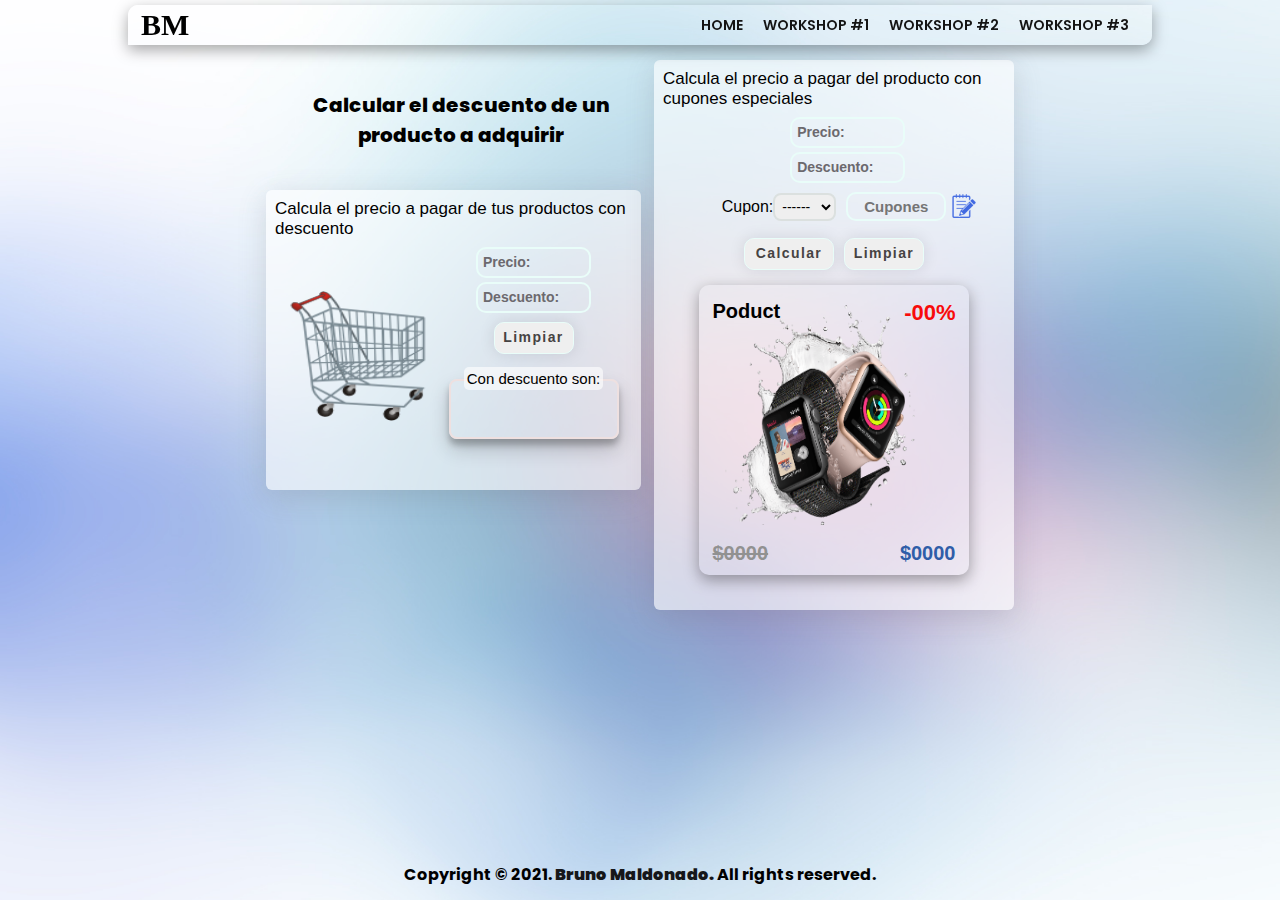
<file: discount/index.html>
<!DOCTYPE html>
<html lang="en">

<head>
  <meta charset="UTF-8">
  <link rel="icon" href="./assets/icons8-etiqueta-de-precio-usd-48.png">
  <meta http-equiv="X-UA-Compatible" content="IE=edge">
  <meta name="viewport" content="width=device-width, initial-scale=1.0">
  <link rel="preconnect" href="https://fonts.googleapis.com">
  <link rel="preconnect" href="https://fonts.gstatic.com" crossorigin>
  <link href="https://fonts.googleapis.com/css2?family=Poppins:wght@300&display=swap" rel="stylesheet">
  <title>Discounted Products</title>
  <link rel="stylesheet" href="./css/style.css">
  <link rel="stylesheet" href="./css/tablet.css" media="(min-width: 768px)">
  <link rel="stylesheet" href="./css/desktop.css" media="(min-width: 1024px)">
</head>

<body>


  <header>
    <div class="content">
      <a class="logo" href="#">BM</a>
      <nav>
        <ul class="nav-menu">
          <li><a class="acrive" href="../index.html">Home</a></li>
          <li><a href="../geometric/index.html">Workshop #1</a></li>
          <li><a href="#">Workshop #2</a></li>
          <li><a href="../promedio-media-mediana/index.html">Workshop #3</a></li>
        </ul>
        <div class="navbar-toggle">
          <div class="menu-btn__burger"></div>
        </div>
      </nav>
    </div>
  </header>

  <main>
    <div class="main-container">
      <h1 class="header--title-container">Calcular el descuento de un producto a adquirir</h1>
      <div id="product-content" class="main-products">
        <h2>Calcula el precio a pagar de tus productos con descuento</h2>
        <div class="main-products__container">
          <img src="./assets/shoppingcart.png" alt="shoppingcart">
          <form onsubmit="return false" action="#" id="form-container" class="form-container">
            <div class="inputBox">
              <input id="inputPrice" type="number" required="required">
              <span>Precio:</span>
            </div>
            <div class="inputBox">
              <input id="inputDiscount" type="number" required="required">
              <span>Descuento:</span>
            </div>
            <div class="form-container--couponsButton">
              <!-- <input class="form-container--button" type="submit" value="Calcular" onclick="buttonCalculateDiscountPrice()"></input> -->
              <button class="form-container--button_clear" id="cleanBox" type="button">Limpiar</button>
            </div>
            <div id="totalPrice" class="totalPrice">
              <span>Con descuento son:</span>
              <p id="totalToPay"></p>
            </div>
            <button class="form-container--buttonCoupons" type="button" onclick="btnCouponsProducts()">Cupones especiales</button>
          </form>
        </div>
      </div>

      <div class="pro_content"></div>

      <div id="product-content1" class="main-products">
        <h2>Calcula el precio a pagar del producto con cupones especiales</h2>
        <div class="product-card">
          <div class="main-products__container">
            <form onsubmit="return false" action="#" id="form-container" class="form-container">
              <div class="inputBox">
                <input id="couponsInputPrice" type="number" required="required">
                <span>Precio:</span>
              </div>
              <div class="inputBox">
                <input id="couponsInputDiscount" type="number" required="required">
                <span>Descuento:</span>
              </div>
              <div class="form-container__coupons">
                <label for="selectCoupons">Cupon:</label>
                <select name="selectCoupons" name="selectCoupons" id="selectCoupons">
                  <option value="0">------</option>
                  <option value="10">-10%</option>
                  <option value="25">-25%</option>
                  <option value="50">-50%</option>
                </select>
                <div id="input" class="form-container__coupons--input">
                  <input id="inputCoupons" onkeyup="mayus(this)" type="text" placeholder="Cupones" required="required" disabled>
                  <button class="form-container--btnShowCoupons" id="showCoupons"></button>
                </div>
              </div>
              <div class="form-container--couponsButton">
                <!-- <input class="form-container--button" type="submit" value="Calculate" id="buttonCalculateDiscountCoupons"></input> -->
                <button class="form-container--button" id="buttonCalculateDiscountCoupons" type="Calculate">Calcular</button>
                <button class="form-container--button_clear" id="cleanContent" type="button">Limpiar</button>
              </div>
              <div id="myModal" class="modal">
                <div class="modal-content">
                  <span id="closeBanner" class="closeBanner" onclick="closeBanner()">x</span>
                  <h1 class="modal-content--title">Cupones disponibles</h1>
                  <!-- <div class="modal-content--coupon"> -->
                    <p class="modal-content--coupons">BUXl0110</p>
                    <p class="modal-content--coupons">XEZV1100</p>
                  <p class="modal-content--coupons">BMJS0101</p>
                  <!-- </div> -->
                </div>
              </div>
            </form>
          </div>
          <div id="form-container" class="card-container-product">
            <article class="card-container-product__item">
              <div class="card-container-product__item--p1">
                <h4 class="card-container-product__item--title">Poduct</h4>
                <h4 id="percentDiscount">-00%</h4>
              </div>
              <div class="card-container-product__item--container-image">
                <figure><img src="./assets/smartwacth.png" alt=""></figure>
              </div>
              <div class="card-container-product__item--p2">
                <h4 id="originalPrice" style="text-decoration:line-through">$0000</h4>
                <h4 id="priceDiscount">$0000</h4>
              </div>
            </article>
            <p id="youSaveTheAmountOf" class="saving_amount"></p>
        </div>
        <span id="close" class="close" onclick="close()">x</span>
      </div>
    </div>
  </main>

  <footer>
    <p class="copyright">Copyright © 2021. <strong style="color:rgb(22, 23, 26)">Bruno Maldonado. </strong>All rights reserved.</p>
  </footer>

  <script src="./js/main.js"></script>
</body>

</html>
</file>
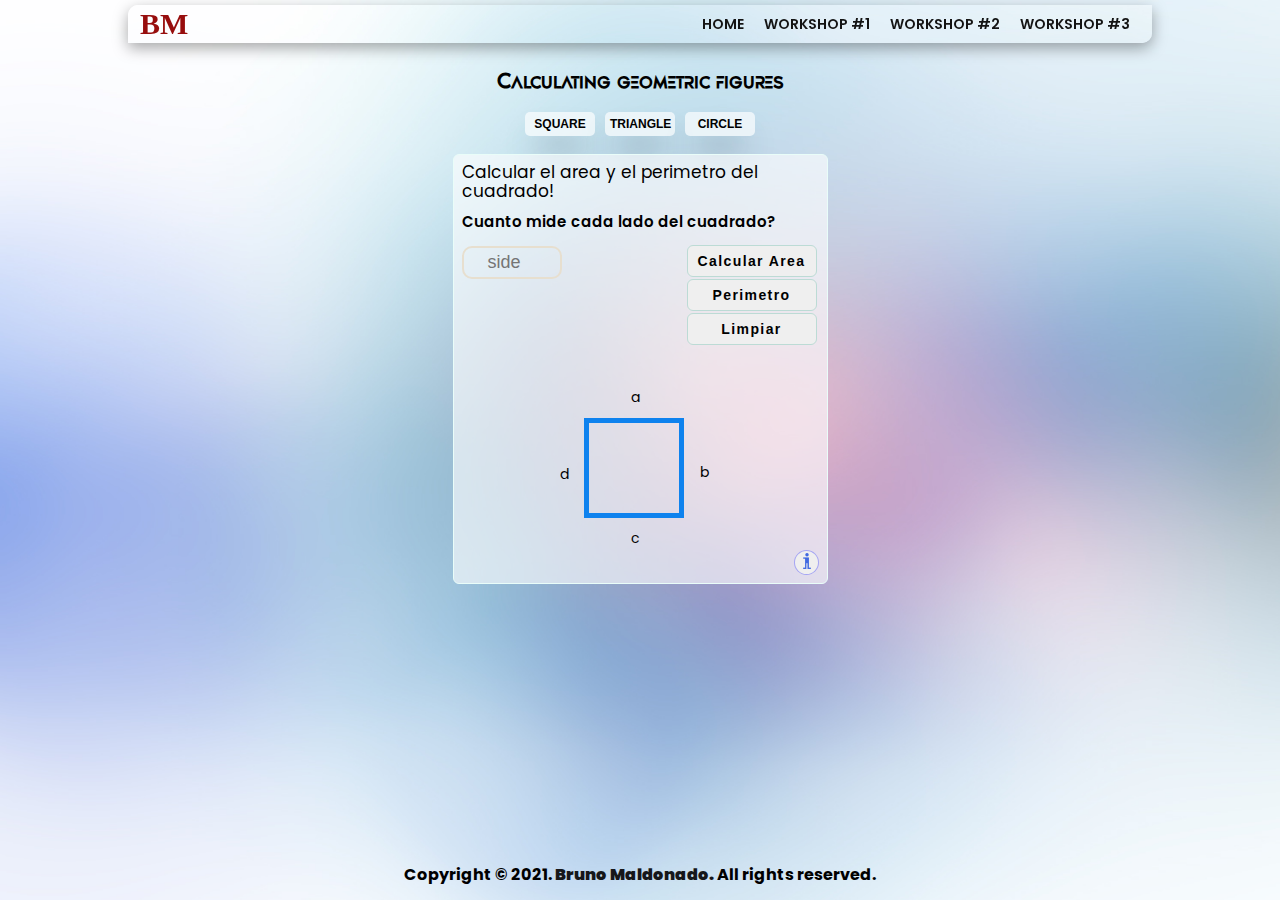
<file: geometric/index.html>
<!DOCTYPE html>
<html lang="en">

<head>
  <meta charset="UTF-8">
  <link rel="icon" href="./assets/icons8-infinito-48.png">
  <meta http-equiv="X-UA-Compatible" content="IE=edge">
  <meta name="viewport" content="width=device-width, initial-scale=1.0">
  <link rel="preconnect" href="https://fonts.googleapis.com">
  <link rel="preconnect" href="https://fonts.gstatic.com" crossorigin>
  <link href="https://fonts.googleapis.com/css2?family=IBM+Plex+Sans&display=swap" rel="stylesheet">
  <link rel="preconnect" href="https://fonts.googleapis.com">
  <link rel="preconnect" href="https://fonts.gstatic.com" crossorigin>
  <link href="https://fonts.googleapis.com/css2?family=Poppins:wght@200&display=swap" rel="stylesheet">
  <title>Geometric figures</title>
  <link rel="stylesheet" href="./css/style.css">
  <link rel="stylesheet" href="./css/tablet.css" media="(min-width: 768px)">
  <link rel="stylesheet" href="./css/desktop.css" media="(min-width: 1024px)">
</head>

<body>
  <header>
    <div class="content">
      <a class="logo" href="../index.html">BM</a>
      <nav>
        <ul class="nav-menu">
          <li><a class="active" href="../index.html">Home</a></li>
          <li><a href="#">Workshop #1</a></li>
          <li><a href="../discount/index.html">Workshop #2</a></li>
          <li><a href="../promedio-media-mediana/index.html">Workshop #3</a></li>
        </ul>
        <div class="navbar-toggle">
          <div class="menu-btn__burger"></div>
        </div>
      </nav>
    </div>
  </header>

  <main>
    <h1 class="main--title-container">Calculating geometric figures</h1>
    <div class="menu-options">
      <button id="btnMenuSquare" class="selection_buttons" onclick="squareButton('square-content')">SQUARE</button>
      <button id="btnMenuTriangle" class="selection_buttons"
        onclick="triangleButton('triangle-content')">TRIANGLE</button>
      <button id="btnMenuCircle" class="selection_buttons" onclick="cricleButton('circle-content')">CIRCLE</button>
    </div>

    <div class="main_container">
      <div id="square-content" class="main-container--card">
        <p class="main-container--title">Calcular el area y el perimetro del cuadrado!</p>
        <form onsubmit="return false" action="#" id="form-container" class="form-container">
          <p class="form-container--title" id="question">Cuanto mide cada lado del cuadrado?</p>
          <div class="form-container--card">
            <div class="form-container--left">
              <input type="number" class="sides" id="side" placeholder="side" required="required">
              <p class="form-container--result" id="squareArea"></p>
              <p class="form-container--result" id="squarePerimeter"></p>
            </div>
            <div class="form-container--right">
              <button class="form-container--button" id="area" type="button" onclick="calculateAreaSquare()">Calcular Area</button>
              <button class="form-container--button" id="perimeter" type="button" onclick="calculatePerimeterSquare()">Perimetro</button>
              <button class="form-container--button" id="reset" type="button" onclick="resetAll()">Limpiar</button>
            </div>
          </div>
        </form>
        <div id="square" class="form_container">
          <div class="form-container--square">
            <div id="SqSide1" class="a">a</div>
            <div id="SqSide2" class="b">b</div>
            <div id="SqSide3" class="c">c</div>
            <div id="SqSide4" class="d">d</div>
          </div>
        </div>
        <button class="banner" onclick="SquareInfo()"><img src="./assets/info-4-16.png" alt=""></button>
        <div id="myModal" class="modal">
          <div class="modal-content">
            <span id="close" class="close" onclick="close()">X</span>
            <p>Some text in the modal</p>
          </div>
        </div>
      </div>

      <div id="triangle-content" class="main-container--card">
        <p class="main-container--title">Calcular el area, el perimetro y la altura del triangulo!</p>
        <form onsubmit="return false" action="#" id="form-container" class="form-container">
          <div class="triangle-box">
            <div id="triangleCard" class="form-container--card">
              <p class="form-container--title" id="questionH">Cuanto mide la altura del triangulo?</p>
              <div id="inputTriangle" class="form-container--top">
                <input type="number" class="sides" id="side1" placeholder="side a" required>
                <input type="number" class="sides" id="side2" placeholder="side b" required>
                <input type="number" class="sides" id="side3" placeholder="side c" required>
              </div>
              <div class="form-container--sideRight">
                <p class="form-container--result" id="trianglePerimeter"></p>
                <p class="form-container--result" id="triangleHeight"></p>
              </div>
              <div id="triangleButtons" class="form-container--right">
                <button class="form-container--button" id="perimeter" type="button" onclick="calculatePerimeterTriangle()">Perimeter</button>
                <button class="form-container--button" id="height" type="button" onclick="calculateHeightTriangle()">Height</button>
                <button class="form-container--button" id="area" type="button"
                  onclick="buttonTriangleArea('box-triangleArea')"><img class="button_letter"
                    src="./assets/amazon-16.png" alt=""><span>rea</span></button>
                <button class="form-container--button" type="button" onclick="resetAll()">Reset</button>
              </div>
            </div>
          </div>
          <div id="box-triangleArea" class="triangle-boxTwo">
            <p class="form-container--title" id="questionA">Cuanto mide el area del triangulo?</p>
            <div class="form-container--card">
              <div class="form-container--top">
                <input type="number" class="sides" id="base" placeholder="base" required>
                <input type="number" class="sides" id="height2" placeholder="height" required>
              </div>
              <div class="form-container--sideLeftA">
                <p class="form-container--result" id="triangleArea"></p>
              </div>
              <div class="form-container--right">
                <button class="form-container--button" id="area" type="submit" value="Area"
                  onclick="calculateAreaTriangle()">Area</button>
                <button class="form-container--button" type="submit" onclick="resetAll()">Reset</button>
                <button class="form-container--button__return" type="button" onclick="toReturn('triangleCard')">
                  <div class="arrow">
                    <span></span>
                    <span></span>
                    <span></span>
                  </div>
                </button>
                <!-- <button class="form-container--button__return" type="button"
                  onclick="toReturn('triangleCard')"><img class="undo move-left" src="./assets/arrow-left-6-32.png" alt=""></button> -->
              </div>
            </div>
          </div>
          <div id="triangle" class="form-container--triangle">
            <div id="TrSide1" class="a">a</div>
            <div id="TrSide2" class="b">b</div>
            <div id="TrSide3" class="c">c</div>
          </div>
          <div id="triangleone" class="form-container--triangleArea">
            <div id="TrHeight" class="a">height</div>
            <div id="TrHip" class="b">hip</div>
            <div id="TrBase" class="c">base</div>
          </div>
        </form>
        <button class="banner" onclick="TriangleInfo()"><img src="./assets/info-4-16.png" alt="">
        </button>
        <div id="myModal2" class="modal">
          <div class="modal-content">
            <span id="close" class="close" onclick="close1()">X</span>
            <p>Some text in the modal</p>
          </div>
        </div>
      </div>

      <div id="circle-content" class="main-container--card">
        <p class=" main-container--title">Calcular el area, el perimetro y el <strong><i>r</i></strong> del circulo!
        </p>
        <form onsubmit="return false" id="form-container" class="form-container">
          <div id="box-Circle" class="circle-boxCircumferenceOne">
            <p class="form-container--title" id="questionR">Cuanto mide el radio del circulo?</p>
            <div class="form-container--card">
              <div class="form-container--left">
                <div id="inputRadio">
                  <input type="number" class="radio" id="radio" placeholder="radius" required>
                </div>
                <div class="form-container--sideLeft">
                  <p class="form-container--result" id="circleArea"></p>
                  <p class="form-container--result" id="circlePerimeter"></p>
                  <p class="form-container--result" id="circleDiameter"></p>
                </div>
              </div>
              <div class="form-container--right">
                <button class="form-container--button" id="area" type="button" onclick="calculateAreaCircle()">Area</button>
                <button class="form-container--button" id="perimeter" type="button" onclick="calculatePerimeterCircle()">Perimeter</button>
                <button class="form-container--button" id="diameter" type="button" onclick="calculateDiameterCircle()">Diameter</button>
                <button class="form-container--button" id="circumference" type="button" onclick="buttonCircumference('box-Circumference')">Circumference</button>
                <button class="form-container--button" id="reset" type="button" onclick="resetAll()">Reset</button>
              </div>
            </div>
          </div>
          <div id="box-Circumference" class="circle-boxCircumferenceTwo">
            <p class="form-container--title" id="questionC">Cuanto mide el área, el perimetro y el radio?
            </p>
            <div class="form-container--card">
              <div class="form-container--left">
                <input type="number" class="radio" id="totalDiameter" placeholder="diameter" required>
                <p class="form-container--result" id="SecondCircleArea"></p>
                <p class="form-container--result" id="SecondCirclePerimeter"></p>
                <p class="form-container--result" id="circleRadio"></p>
              </div>
              <div class="form-container--right">
                <button class="form-container--button" id="SecondArea" type="button" onclick="calculateSecondAreaCircle()">Calculate Area</button>
                <button class="form-container--button" id="SecondPerimeter" type="button" onclick="calculateSecondPerimeterCircle()">Perimeter</button>
                <button class="form-container--button" id="circleRadio" type="button" onclick="calculateRadioCircle()">Radio</button>
                <button class="form-container--button" type="button" onclick="resetAll()">Reset</button>
                <button class="form-container--button__return" type="button" onclick="toReturn('triangleCard')">
                  <div class="arrow">
                    <span></span>
                    <span></span>
                    <span></span>
                  </div>  
                </button>
              </div>
            </div>
          </div>
          <div id="circle" class="circle">
            <div id="circleP" class="P">P</div>
            <div id="circleR" class="r"><strong><i>r</i></strong></div>
            <div id="circleA" class="A">A</div>
          </div>
        </form>
        <button class="banner" onclick="CircleInfo()"><img src="./assets/info-4-16.png" alt="">
        </button>
        <div id="myModal3" class="modal">
          <div class="modal-content">
            <span id="close" class="close" onclick="close2()">X</span>
            <p>Some text in the modal</p>
          </div>
        </div>
      </div>
    </div>
  </main>

  <footer>
    <p>Copyright © 2021. <strong style="color:rgb(22, 23, 26)">Bruno Maldonado. </strong>All rights reserved.</p>
  </footer>

  <script src="./js/main.js"></script>
</body>

</html>
</file>
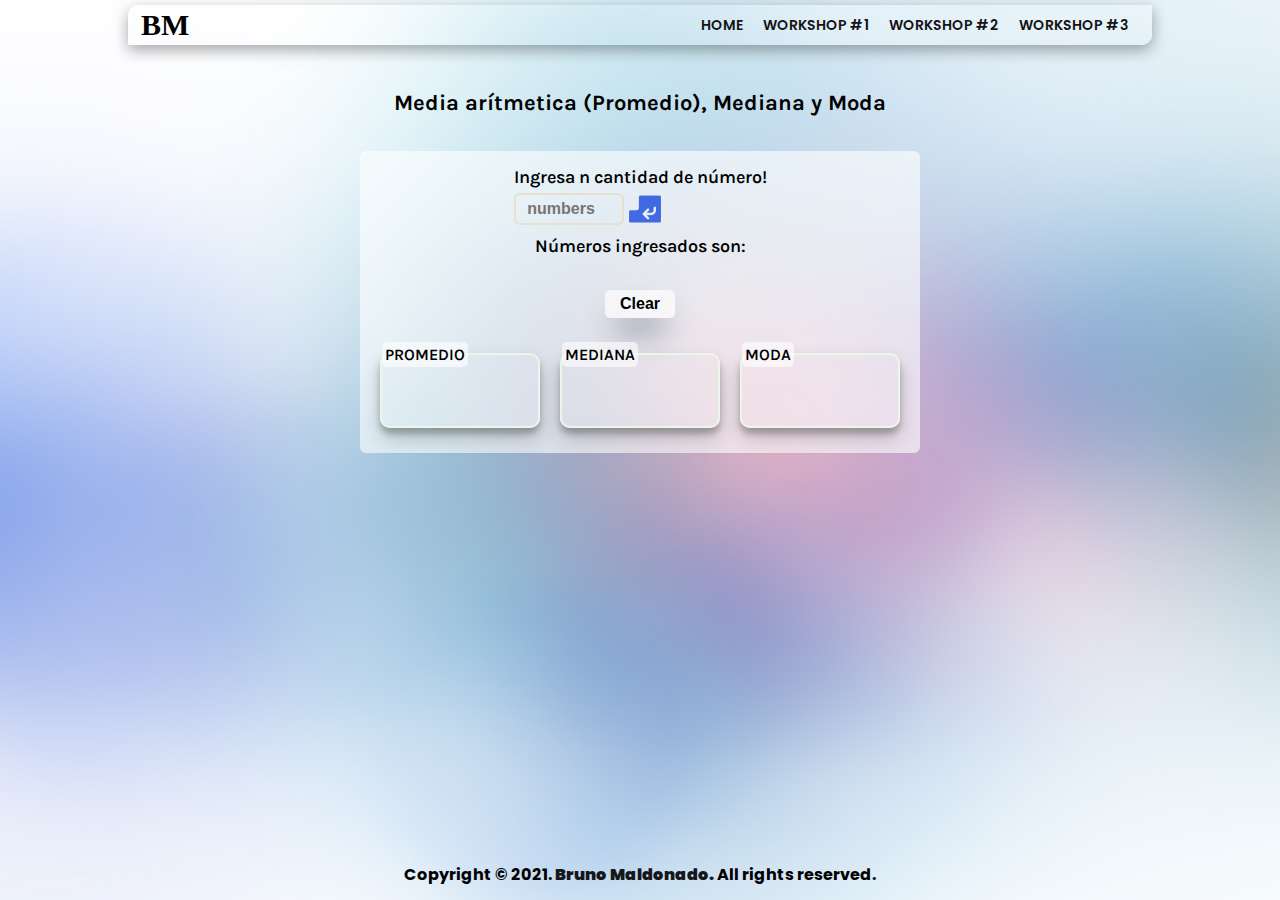
<file: promedio-media-mediana/index.html>
<!DOCTYPE html>
<html lang="en">

<head>
  <meta charset="UTF-8">
  <link rel="icon" href="./assets/moda.png">
  <meta http-equiv="X-UA-Compatible" content="IE=edge">
  <meta name="viewport" content="width=device-width, initial-scale=1.0">
  <meta name="author" content="Bruno Maldonado">
  <meta name="robots" content="Follow, html">
  <meta name="description" content="JavaScript practical course workshop Promedio, Moda & Mediana">
  <meta>
  <title>Promedio, Media, Mediana</title>
  <link rel="preconnect" href="https://fonts.googleapis.com">
  <link rel="preconnect" href="https://fonts.gstatic.com" crossorigin>
  <link href="https://fonts.googleapis.com/css2?family=Karla:wght@400;500&display=swap" rel="stylesheet">
  <link rel="preconnect" href="https://fonts.googleapis.com">
  <link rel="preconnect" href="https://fonts.gstatic.com" crossorigin>
  <link href="https://fonts.googleapis.com/css2?family=Poppins:wght@300&display=swap" rel="stylesheet">
  <link rel="stylesheet" href="./css/style.css">
  <link rel="stylesheet" href="./css/tablet.css" media="(min-width: 768px)">
  <link rel="stylesheet" href="./css/desktop.css" media="(min-width: 1024px)">

</head>

<body>

  <header>
    <div class="content">
      <a class="logo" href="../index.html">BM</a>
      <nav>
        <ul class="nav-menu">
          <li><a href="../index.html" class="active">Home</a></li>
          <li><a href="../geometric/index.html">Workshop #1</a></li>
          <li><a href="../discount/index.html">Workshop #2</a></li>
          <li><a href="#">Workshop #3</a></li>
        </ul>
        <div class="navbar-toggle">
          <div class="menu-btn__burger"></div>
        </div>
      </nav>
    </div>
  </header>
  
  
  <main>
    <h2 class="main-title">Media arítmetica (Promedio), Mediana y Moda</h2>
    <form onsubmit="return false" action="#" class="form-container">
      <div class="form-container--top">
        <span class="form-container--title">Ingresa n cantidad de número!</span>
        <input class="form-container--input" type="number" placeholder="numbers" id="inputNumbers" required="required">
        <img class="form-press--enter" src="./assets/enter-32.png" alt="press enter">
      </div>

      <div class="form-container--top">
        <span class="form-container--title">Números ingresados son:</span>
        <p class="form-container--shownumber" id="showNumbers"><br></p>
      </div>
      <button class="form-container--button" type="button" id="resetAll">Clear</button>
      <div class="form-container--output">
        <div class="form-container--card">
          <span>promedio</span>
          <p class="form-container--result" id="average"></p>
          <p class="form-container--result__element" id="showElementAverage"></p>
        </div>
        <div class="form-container--card">
          <span>mediana</span>
          <p class="form-container--result" id="median"></p>
          <p class="form-container--result__element" id="showElement1_2"></p>
        </div>
        <div class="form-container--card">
          <span>moda</span>
          <p class="form-container--result" id="moda"></p>
          <p class="form-container--result__element" id="showElementModa"></p>
        </div>
      </div>
    </form>
  </main>

  <footer>
    <p>Copyright © 2021. <strong style="color:rgb(22, 23, 26)">Bruno Maldonado. </strong>All rights reserved.</p>
  </footer>

  <!-- <script src="./js/average.js"></script> -->
  <script src="./js/main.js"></script>
  <!-- <script src="./js/mediana.js"></script> -->
  <!-- <script src="./js/moda.js"></script> -->
</body>

</html>
</file>
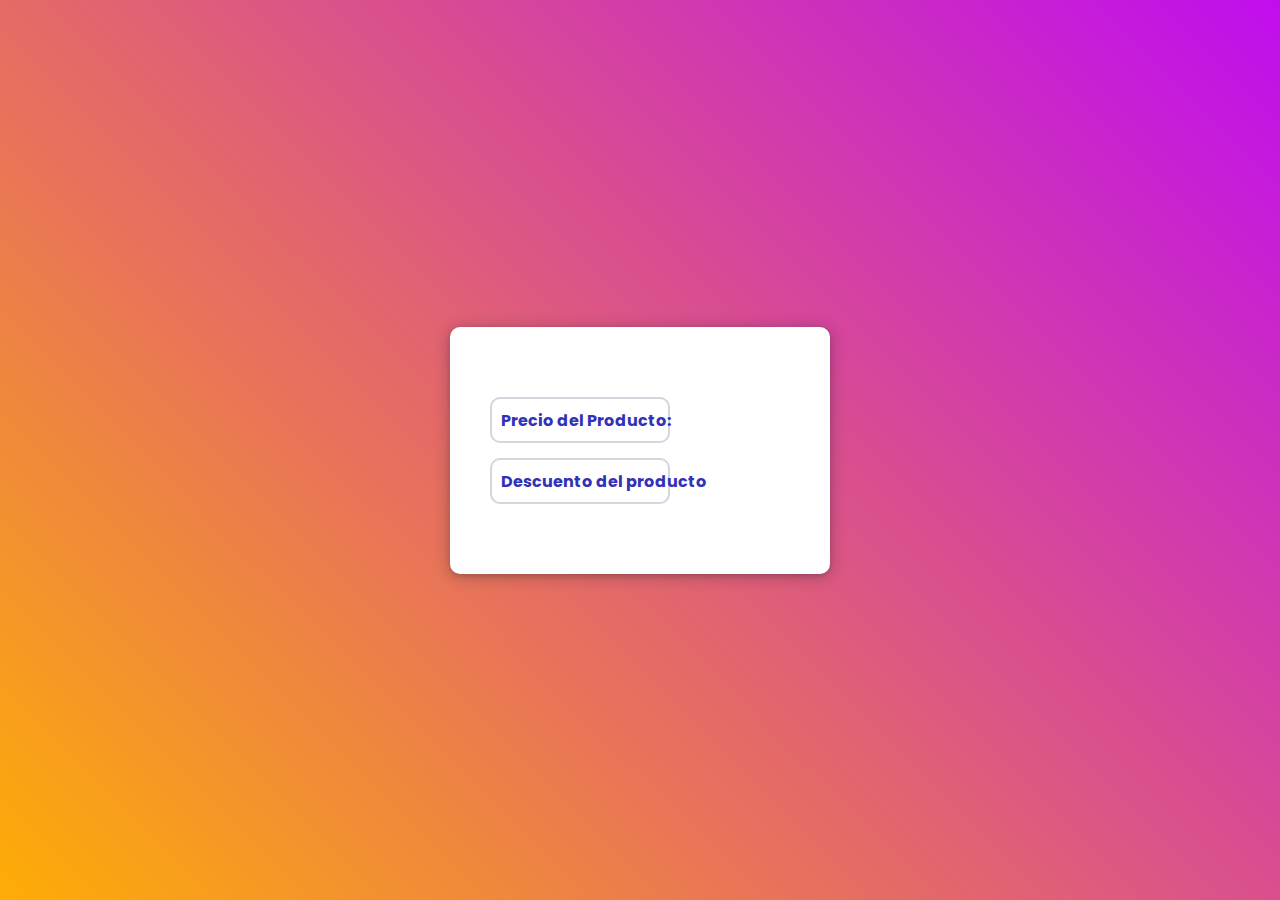
<file: discount/login/login.html>
<!DOCTYPE html>
<html lang="en">

<head>
  <meta charset="UTF-8">
  <meta http-equiv="X-UA-Compatible" content="IE=edge">
  <meta name="viewport" content="width=device-width, initial-scale=1.0">
  <title>Document</title>
  <link rel="stylesheet" href="login.css">
  <link rel="preconnect" href="https://fonts.googleapis.com">
  <link rel="preconnect" href="https://fonts.gstatic.com" crossorigin>
  <link href="https://fonts.googleapis.com/css2?family=Poppins:wght@300&display=swap" rel="stylesheet">
</head>

<body>
  <div class="container">
      <div class="inputBox">
        <input type="text required=" required=" required">
        <span>Precio del Producto:</span>
      </div>
      <div class="inputBox">
        <input type="text required=" required="required">
        <span>Descuento del producto</span>
      </div>
  </div>
</body>

</html>
</file>
<file: discount/css/style.css>
* {
  box-sizing: border-box;
  padding: 0;
  margin: 0;
}

:root {
  /* Colors background */
  --bitcoin-orange: #F7931A;
  --soft-orange: #FFE9D5;
  --secondary-blue: #1A9AF7;
  --soft-blue: #E7F5FF;
  --warm-black: #201E1C;
  --black: #282623;
  --grey: #BABABA;
  --off-white: #FAF8F7;
  --just-white: #FFFFFF;
}

html {
  background-color: rgb(78, 76, 74);
  font-family: 'Poppins', sans-serif;
  background-image: url(../images/11731.jpg);
  background-size: auto;
  background-repeat: no-repeat;
  font-size: 62.5%;
  scroll-behavior: smooth;
  /* overflow-x: hidden; */
  width: 100%; 
  height: auto;

}

/*  menu nav */
@font-face {
  font-family: "designer";
  src: url("../fonts/designer/DESIGNER.otf") format('truetype');
}

@font-face {
  font-family: "vorname";
  src: url("../fonts/vorname/Vorname.otf") format('truetype');
}

/* START MENU BAR */

header {
  width: 100%;
  background-image: url(../images/11731.jpg);
  background-size: cover;
  position: fixed;
  z-index: 1;
  box-shadow: rgba(0, 0, 0, 0.35) 0px 5px 15px;
}
a{
  text-decoration: none;
}
.content {
  display: flex;
  flex-direction: column;
  justify-content: center;
  align-items: center;
}

.logo {
  color: #111111;
  text-transform: uppercase;
  text-decoration: none;
  font-family: Georgia, 'Times New Roman', Times, serif;
  font-size: 3rem;
  font-weight: 900;
}

.logo:hover {
  cursor: pointer;
}


nav {
  width: 100%;
  display: flex;
  flex-direction: column;
  justify-content: center;
  align-items: center;
  margin: 0 auto;
  min-width: 320px;
}

nav .nav-menu {
  width: 100%;
  height: 100vh;
  display: flex;
  justify-content: flex-start;
  /* justify-content: center; */
  align-items: center;
  flex-direction: column;
  list-style: none;
  padding: 0;
  z-index: 1;
  opacity: 0;
  display: none;
  background-image: url(../images/11731.jpg);
  background-size: cover;
  overflow-y:auto;

}
nav .nav-menu li {
  padding-top: 50px;
}
nav .nav-menu li a {
  width: 100%;
  text-decoration: none;
  color: #141414;
  font-size: 18px;
  line-height: 25px;
  transition: 0.3s ease-out;
  font-size: 1.4rem;
  text-transform: uppercase;
  font-weight: 600;
}

nav .nav-menu li a:hover {
  color: #0e0ae2;
  cursor: pointer;
}

.navbar-toggle {
  display: flex;
  justify-content: center;
  align-items: center;
  border: transparent;
  background: transparent;
  position: absolute;
  top: 2px;
  right: 16px;
  border-radius: 4px;
  width: 30px;
  height: 30px;
  z-index: 1;
  transition: all .5s ease-in-out;
  cursor: pointer;
  transform: scaleX(-1);
}

.menu-btn__burger {
  width: 23px;
  height: 2px;
  background: #000;
  border-radius: 4px;
  box-shadow: 0 2px 5px rgba(255, 101, 47, 0.2);
  transition: all .5s ease-in-out;
}

.menu-btn__burger::before,
.menu-btn__burger::after {
  content: '';
  position: absolute;
  width: 23px;
  height: 2px;
  background: #000;
  border-radius: 4px;
  box-shadow: 0 2px 5px rgba(255, 101, 47, 0.2);
  transition: all .5s ease-in-out;
}

.menu-btn__burger::before {
  transform: translateY(-7px);
}

.menu-btn__burger::after {
  transform: translateY(7PX);
}

/* animation */

.navbar-toggle.open .menu-btn__burger {
  transform: translateX(-10px);
  background: transparent;
  box-shadow: none;
}

.navbar-toggle.open .menu-btn__burger::before {
  transform: rotate(45deg) translate(7px, -7px);
}
.navbar-toggle.open .menu-btn__burger::after {
  transform: rotate(-45deg) translate(7px, 7px);
}


@keyframes showMenu {
  from {opacity: 0;}
  to {opacity: 1}
}

header nav .nav-menu.active {
  display: flex;
  animation: showMenu 350ms ease-in-out both;
}

main {
  padding-top: 50px;
  margin-bottom: 164px;
  /* padding: 50px 13px; */
}

.header--title-container {
  /* width: 600px; */
  /* margin: 0 auto;  */
  font-weight: 600;
  text-align: center;
}

.header--title-container {
  font-size: 1.6rem;
  font-weight: 800;
  margin-bottom: 17px;
}

/* #product-content {display: none;}  */
#product-content1 {
  display: none;
  /* position: absolute;
  left: 0;
  right: 0; */
  margin: auto;
  max-width: 360px;
  min-width: 310px;
}



/* .pro_content {
  margin-bottom: 90px;
  border-top: 1px solid red;
} */

.main-container {
  display: grid;
  grid-template-columns: repeat(1, minmax(310px, 370px));
  place-content: center;
  padding: 0px 12px;
  margin: 0 auto;
  max-width: 360px;
  min-width: 310px;
  /* border: 1px solid red; */
}

.main-products {
  /* border: 1px solid blue; */
  border-radius: 6px;
  background-color: rgba(0, 0, 0, 0.2);
  background-color: rgba(255, 255, 255, 0.61);
  padding: 9px;
  font-family: 'IBM Plex Sans', sans-serif;
  box-shadow: rgba(100, 100, 111, 0.2) 0px 7px 29px 0px;
  transition: 0.3s;
  position: relative;
  /* box-shadow: rgba(50, 50, 93, 0.25) 0px 50px 100px -20px, rgba(0, 0, 0, 0.3) 0px 30px 60px -30px, rgba(10, 37, 64, 0.35) 0px -2px 6px 0px inset; */
}


.main-products h2 {
  font-size: 1.6rem;
  margin-bottom: 8px;
  font-weight: 500;
}

.main-products__container {
  display: flex;
  justify-content: center;
  align-items: center;
}

.main-products__container img {
  width: 150px;
  height: 120px;
}

.form-container {
  display: flex;
  flex-direction: column;
  align-items: center;
  /* margin-top: 15px; */
}

input[type="number"] {
  border: 2px solid #e9fdf9; 
  /* border: 2px solid rgb(231, 223, 207); */
  border-radius: 10px;
  outline: none;
  background-color: inherit;
  color: rgb(14, 14, 14);
  font-size: 1.8rem;
  font-weight: bold;
  padding: 3px;
  transition: .3s all;
}

input[type="number"]:focus {
  border-color: rgb(30, 45, 255);
  box-shadow: 0 0 8px 0 rgb(30, 83, 255);
}

/* input */
.form-container .inputBox {
  position: relative;
  left: calc(25% - 100px);

  height: 20px;
  margin-bottom: 15px;
}

/* .form-container .inputBox:last-child {
  margin-bottom: 0;
} */

.form-container .inputBox input {
  position: absolute;
  top: 0;
  left: 0;
  width: 120px;
  background: transparent;
  outline: none;
  text-align: center;
}

.form-container .inputBox span {
  position: absolute;
  top: 1px;
  left: 1px;
  padding: 6px;
  display: inline-block;
  font-size: 1.4rem;
  color: rgb(108, 105, 110);
  font-weight: bold;
  pointer-events: none;
  text-align: right;
  transition: 0.5s;
}

.form-container .inputBox input:focus~span,
.form-container .inputBox input:valid~span {
  transform: translateX(-89px) translateY(0px);
  /* transform: translateY(-15px); */
  text-align: right;
  font-size: 1.4rem;
  color: rgb(58, 59, 59);
  background-color: transparent;
}

.form-container--couponsButton{
  display: flex;
  gap: 10px;
}

.form-container--buttonCoupons{
  border-radius: 10px;
  border: none;
  font-weight: bold;
  cursor: pointer;
  padding: 5px;
  width: 99px;
  font-size: 1.4rem;
  margin: 5px 0px 15px 0px;
  border: 1px solid #e9fdf9; 
  box-shadow: rgba(17, 17, 26, 0.1) 0px 0px 16px;
  /* background: inherit; */
}

.form-container--button_clear {
  display: block;
  border-radius: 10px;
  border: none;
  font-weight: bold;
  cursor: pointer;
  width: 80px;
  font-size: 1.4rem;
  letter-spacing: 1.4px;
  padding: 6px;
  padding-bottom: 8px;
  margin: 5px 0px 15px 0px;
  border: 1px solid #e9fdf9; 
  /* background-color: #fad8d896; */
  box-shadow: rgba(17, 17, 26, 0.1) 0px 0px 16px;
  color: #464343;
}
.form-container--button_clear:hover {
  /* background-color: #f8979796; */
  background-color: #fad8d896;
}

.form-container--button {
  display: block;
  border-radius: 10px;
  border: none;
  font-weight: bold;
  cursor: pointer;
  width: 90px;
  font-size: 1.4rem;
  padding: 6px;
  letter-spacing: 1.4px;
  padding-bottom: 8px;
  margin: 5px 0px 15px 0px;
  border: 1px solid #e9fdf9; 
  /* background-color: #cdf8da96; */
  box-shadow: rgba(17, 17, 26, 0.1) 0px 0px 16px;
  color: #464343;
}
.form-container--button:hover{
  background-color: #cdf8da96;
  /* background-color: #71e995ee; */
}

.totalPrice {
  border: 2px solid rgb(238, 224, 224);
  text-align: center;
  width: 170px;
  height: 60px;
  border-radius: 8px;
  margin: 10px 0px 25px 0px;
  box-shadow: rgba(0, 0, 0, 0.19) 0px 10px 20px, rgba(0, 0, 0, 0.23) 0px 6px 6px;
}

.totalPrice span {
  font-size: 1.4rem;
  padding: 2px;
  border-radius: 5px;
  position: relative;
  bottom: 10px;
  background-color: rgba(255, 255, 255, 0.61);
}

.totalPrice p {
  text-align: center;
  font-size: 2rem;
  position: relative;
  top: 3px;
  font-weight: bold;
}


/* la parte de cupones de producto */

input[type="text"] {
  /* border: 2px solid rgb(231, 223, 207); */
  border: 2px solid #e9fdf9; 
  border-radius: 10px;
  outline: none;
  /* background-color: inherit; */
  color: rgb(14, 14, 14);
  font-size: 1.5rem;
  font-weight: bold;
  transition: .3s all;
}

input[type="text"]:focus {
  border-color: rgb(30, 45, 255);
  box-shadow: 0 0 8px 0 rgb(30, 83, 255);
}

/* side of coupons */
.form-container__coupons {
  display: flex;
  justify-content: center;
  align-items: center;
  font-size: 1.8rem;
  margin: 5px 0px 12px 0px;
}

.form-container__coupons select {
  border: none;
  font-size: 1.4rem;
  border-radius: 8px;
  border: 2px solid #dbe0df; 
  padding: 3px;
}

/* input coupons */
.form-container__coupons--input {
  position: relative;
}
.form-container__coupons--input input{
  width: 100px;
  background: transparent;
  outline: none;
  text-align: center;
  margin-left: 10px;
  padding: 4px;
  /* height: 25px; */
}


.form-container--btnShowCoupons{
  border: none;
  background: transparent;
  cursor: pointer;
  background-image: url(../assets/edit-11-24.png);
  background-repeat: no-repeat;
  font-weight: bold;
  display: inline-block;
  position: absolute;
  top: 2px;
  width: 27px;
  height: 27px;
  margin-left: 6px;
}
.form-container--btnShowCoupons:hover{
  transform: scale(1.1);
  transition: 1s linear 3s ease-in-out;
}


/* card container product */

.card-container-product {
  display: flex;
  justify-content: center;
  flex-direction: column;
  align-items: center;
  position: relative;
}

.card-container-product__item {
  border-radius: 10px;
  display: flex;
  flex-direction: column;
  justify-content: center;
  align-items: center;
  width: 230px;
  height: 270px;
  box-shadow: rgba(0, 0, 0, 0.35) 0px 5px 15px;
}

.card-container-product__item--p1 {
  display: flex;
  width: 90%;
  margin: 0 auto;
  justify-content: space-between;
}

.card-container-product__item--container-image img {
  width: 160px;
  height: 180px;
  position: relative;
  right: calc(10% - 5px);
}

.card-container-product__item--p2 {
  display: flex;
  width: 90%;
  margin: 0 auto;
  justify-content: space-between;
  margin-top: 15px;
}

.card-container-product__item h4 {
  font-size: 1.8rem;
  margin-top: 5px;
}

.saving_amount {
  font-size: 1.6rem;
  position: relative;
  top: 10px;
  margin: 13px 0;
}

.card-container-product__item--p1 h4:nth-child(2) {
  color: #f80b0b;
  font-size: 2rem;
}

.card-container-product__item--p2 h4:nth-child(2) {
  color: #2F5DA8;
  font-weight: bold;
}

.card-container-product__item--p2 h4:nth-child(1) {
  color: #919191;
}

.close {
  position: absolute;
  top: 5px;
  right: 5px;
  /* display: block; */
  /* z-index: 1; */
  width: 20px;
  height: 20px;
  background-color: rgb(245, 8, 8);
  color: #fff;
  text-align: center;
  font-size: 1.4rem;
  padding-left: 1px;
  border-radius: 50%;
  cursor: pointer;
}



.modal {
  display: none;
  position: fixed;
  /* z-index: 1; */
  left: 0;
  left: 0;
  width: 100%;
  height: 100%;
  overflow: auto;
  position: absolute;
  transition: opacity 0.5s ease 0.5;
  transition: .3s all;
}

.modal-content {
  /* background-color: #fefefe; */
  position: absolute;
  left: 0;
  right: 0;
  margin: auto;
  /* padding: 5px; */
  border: 2px solid rgba(236, 233, 233, 0.671);
  border-radius: 10px;
  margin-top: 60px;
  width: 70%;
  height: 20%;
  /* background: rgba(255, 255, 255, 0.959); */
  background: rgb(203, 232, 248);
  border: 1px solid rgb(247, 242, 223);
}

.modal-content--title{
  padding: 5px;
  font-size: 1.6rem;
  margin-bottom: 3px;
}
.modal-content--coupons{
  text-align: center;
  font-size: 1.8rem;
  color: rgb(56, 56, 230);
  font-weight: 700;
}

.closeBanner {
  position: absolute;
  top: 3px;
  right: 3px;
  display: inline-block;
  width: 15px;
  height: 15px;
  background-color: rgb(245, 8, 8);
  color: #fff;
  text-align: center;
  padding-left: 1px;
  font-size: 1rem;
  border-radius: 50%;
  cursor: pointer;
}



footer {
  width: 100%;
  text-align: center;
  padding: 10px;
  font-size: 1.4rem;
  font-weight: bold;

}
/* 649 */
@media screen  and (min-height: 664px) {
  html, body {
    height: 100%;
  }
  footer {
    position: absolute;
    bottom: 0;
  }
}
</file>
<file: discount/css/tablet.css>
/* html {
  background-color: #2F5DA8;
} */

header {
  width: 90%;
  border-radius: 10px 0px 10px 0px;
  position: fixed;
  left: 0;
  right: 0;
  top: 10px;
  margin: auto;
  padding: 2px;

}

.content {
  display: flex;
  flex-direction: row;
}

header .logo {
  padding-left: 10px;
  color: #000;
}

nav .nav-menu {
  /* display: flex;
  flex-direction: row;
  justify-content: flex-end;
  align-items: flex-start;
  height: 2vh;
  opacity: 1;
  z-index: 1;
  background-image: none; */
  display: flex;
  flex-direction: row;
  justify-content: end;
  height: auto;
  opacity: 1;
  z-index: 1;
  background-image: none;
}

nav .nav-menu li {
  padding-top: 0px;
  padding-right: 20px;
  transition: all .5s;
}

nav .navbar-toggle {
  display: none;
}


/* end nav menu ---------------------*/


main {
  padding-top: 60px;
}

.header--title-container {
  font-size: 1.8rem;
  width: 438px;
  position: relative;
  right: 28px;
  /* grid-column: 1 / 2; */
  /* width: 600px; */
}

.header--title-container p {
  font-size: 1.9rem;
  margin: 18px 0px 27px 0px;
  font-weight: 700;
}


.main-container--card .card-icon {
  width: 30px;
  height: 30px;
  background-size: cover;
  background-position: center;
  background-repeat: no-repeat;
}

.main-container--icons {
  display: flex;
  flex-direction: row;
  float: right;
  gap: 5px;
}

.main-products {
  width: 375px;
}


.main-products h2 {
  font-size: 1.6rem;
}

.main-products__container img {
  width: 160px;
  height: 130px;
  position: relative;
  right: 3%;
}

.totalPrice span {
  font-size: 1.5rem;
  padding: 3px;
  border-radius: 5px;
  position: relative;
  bottom: 11px;
  background-color: rgba(255, 255, 255, 0.61);
}

.totalPrice p {
  text-align: center;
  font-size: 2rem;
  position: relative;
  top: 3px;
  font-weight: bold;
}

/*  product container ----------------- */
.form-container .inputBox input {
  width: 115px;
}

.form-container .form-container--buttonCoupons {
  padding: 8px;
  width: 120px;
  font-size: 1.6rem;
}


.form-container__coupons {
  font-size: 1.6rem;
  /* margin: 22px 0px 10px 0px; */
}

.form-container__coupons select {
  font-size: 1.4rem;
  border-radius: 8px;
  padding: 3px;
}

.card-container-product__item {
  width: 270px;
  height: 290px;
}

.form-container .buttonCoupons {
  padding: 6px;
  width: 120px;
  font-size: 1.4rem;
}

.card-container-product__item--p1 {
  position: relative;
  top: 13px;
}

.card-container-product__item--container-image img {
  width: 190px;
  height: 220px;
  position: relative;
  bottom: 8px;
}

/* nox product */
.card-container-product__item--p2 {
  position: relative;
  bottom: 13px;
}

.card-container-product__item h4 {
  font-size: 2rem;
}

.card-container-product p {
  font-size: 1.6rem;
}

.card-container-product__item--p1 h4:nth-child(2) {
  color: #f80b0b;
  font-size: 2.2rem;
}

.card-container-product__item--p2 h4:nth-child(2) {
  color: #2F5DA8;
  font-weight: bold;
}

.card-container-product__item--p2 h4:nth-child(1) {
  color: #919191;
}

.close {
  font-size: 1.6rem;
}

.closeBanner {
  font-size: 1.2rem;
}

footer {
  width: 100%;
  text-align: center;
  padding: 13px;
  font-size: 1.6rem;
  font-weight: bold;
}
</file>
<file: discount/css/desktop.css>
html {
  /* background-color: aquamarine; */
  background-size: cover;

}

header{
  width: 80%;
  /* position: fixed;
  left: 0;
  right: 0; */
  top: 5px;
  padding: 3px;
}

main {
  /* display: grid;
  grid-template: repeat(1, 1fr) / repeat(8, 1fr);
  grid-auto-flow: column;
  grid-auto-flow: row;
  place-content: center; */
  /* place-items: center; */
  /* padding-top: 20px; */
}

#product-content {
  grid-column: 1 / 5;
  grid-row: 3 / 5;
  height: 300px;
  position: relative;
  top: -120px;
  /* left: 48px; */
}

 #product-content1 {
  grid-column: 5 / 7;
  grid-row: 2 / 5;
  /* grid-column: 5 / 8;
  grid-row: 3 / 5; */
  display: block;
  position: relative;
  /* left: 60px; */
  /* width: 420px; */
}

.main-container {
  /* display: grid;
  grid-template-columns: auto;
  place-content: center; */
  
  display: grid;
  grid-template: repeat(1, 1fr) / repeat(8, 1fr);
  grid-auto-flow: column;
  grid-auto-flow: row;
  place-content: center;
  /* border: 1px solid red; */
}



.main-products__container img {
  transform: scaleX(-1);
}

.main-products {
  margin-right: 13px;
}
.main-products h2{
  font-size: 1.7rem;
}

.header--title-container {
  grid-column: 1 / 5;
  grid-row: 1 / 3;
  font-size: 2rem;
  position: relative;
  top: 30px;
  /* top: -240px; */
  left: 1px;
  width: 350px;
  margin: 0 auto;
  /* border: 1px solid red; */
}

.form-container--buttonCoupons {
  display: none;
}

.close {
  display: none;
}



@media screen  and (min-width: 1400px) {
  main {
    padding-top: 15px;
  }
  #product-content {
    grid-column: 1 / 5;
    grid-row: 3 / 5;
    height: 300px;
    position: relative;
    /* top: -208px; */
    top: -195px;
  }
  
   #product-content1 {
    grid-column: 5 / 7;
    grid-row: 2 / 5;
    display: block;
    position: relative;
    top: 50px;
  }

  .header--title-container {
    grid-column: 1 / 5;
    grid-row: 1 / 3;
    font-size: 2rem;
    position: absolute;
    top: 430px;
    right: 361px;
    width: 360px;
    margin: 0 auto;
    /* border: 1px solid red; */
  }
  
}
</file>
<file: geometric/css/style.css>
* {
  box-sizing: border-box;
  padding: 0;
  margin: 0;
}

html {
  background-color: rgb(58, 56, 54);
  font-family: 'Poppins', sans-serif;
  background-image: url(../images/11731.jpg);
   background-size: cover;
  background-repeat: no-repeat;
  font-size: 62.5%;
  scroll-behavior: smooth;
  width: 100%;
  height: auto;
}
a {
  text-decoration: none;
}
@font-face {
  font-family: "designer";
  src: url("../fonts/designer/DESIGNER.otf") format('truetype');
}

@font-face {
  font-family: "vorname";
  src: url("../fonts/vorname/Vorname.otf") format('truetype');
}

header {
  width: 100%;
  background-image: url(../images/11731.jpg);
  background-size: cover;
  position: fixed;
  box-shadow: rgba(0, 0, 0, 0.35) 0px 5px 15px;
  z-index: 1;
  
}

.content {
  display: flex;
  flex-direction: column;
  justify-content: center;
  align-items: center;
}

header .logo {
  color: #970d0d;
  text-transform: uppercase;
  font-family: Georgia, 'Times New Roman', Times, serif;
  font-size: 3rem;
  font-weight: 800;
}

.logo:hover {
  cursor: pointer;
}


nav {
  width: 100%;
  display: flex;
  flex-direction: column;
  justify-content: center;
  align-items: center;
  margin: 0 auto;
  min-width: 320px;
}

nav .nav-menu {
  width: 100%;
  height: 100vh;
  display: flex;
  justify-content: flex-start;
  /* justify-content: center; */
  align-items: center;
  flex-direction: column;
  list-style: none;
  padding: 0;
  z-index: 1;
  opacity: 0;
  display: none;
  background-image: url(../images/11731.jpg);
  background-size: cover;
  transition: 0.3s ease-in-out;
}
nav .nav-menu li {
  padding-top: 50px;
}
nav .nav-menu li a {
  width: 100%;
  text-decoration: none;
  color: #141414;
  font-size: 18px;
  line-height: 25px;
  transition: 0.3s ease-out;
  font-size: 1.4rem;
  text-transform: uppercase;
  font-weight: 600;
}

nav .nav-menu li a:hover {
  color: #0e0ae2;
  cursor: pointer;
}

.navbar-toggle {
  display: flex;
  justify-content: center;
  align-items: center;
  border: transparent;
  background: transparent;
  position: absolute;
  top: 2px;
  right: 16px;
  border-radius: 4px;
  width: 30px;
  height: 30px;
  z-index: 1;
  transition: all .5s ease-in-out;
  cursor: pointer;
  transform: scaleX(-1);
}

.menu-btn__burger {
  width: 23px;
  height: 2px;
  background: #000;
  border-radius: 4px;
  box-shadow: 0 2px 5px rgba(255, 101, 47, 0.2);
  transition: all .5s ease-in-out;
}

.menu-btn__burger::before,
.menu-btn__burger::after {
  content: '';
  position: absolute;
  width: 23px;
  height: 2px;
  background: #000;
  border-radius: 4px;
  box-shadow: 0 2px 5px rgba(255, 101, 47, 0.2);
  transition: all .5s ease-in-out;
}

.menu-btn__burger::before {
  transform: translateY(-7px);
}

.menu-btn__burger::after {
  transform: translateY(7PX);
}

/* animation */

.navbar-toggle.open .menu-btn__burger {
  transform: translateX(-10px);
  background: transparent;
  box-shadow: none;
}

.navbar-toggle.open .menu-btn__burger::before {
  transform: rotate(45deg) translate(7px, -7px);
}
.navbar-toggle.open .menu-btn__burger::after {
  transform: rotate(-45deg) translate(7px, 7px);
}

@keyframes showMenu {
  from {opacity: 0;}
  to {opacity: 1}
}

header nav .nav-menu.active {
  display: flex;
  animation: showMenu 350ms ease-in-out both;
}

/* .portrait {
  position: absolute;
  top: 0;
  left: 0;
  width: 100%;
  height: 100vh;
}

.portrait img {
  position: absolute;
  top: 0;
  left: 0;
  width: 100%;
  height: 100%;
  object-fit: cover;
  overflow-y: auto;
} */


/* .main--title-container {
  margin: 0 auto;
  text-align: center;
} */



main {
  width: 100%;
  padding-top: 60px;
  margin-bottom: 60px;

}

.main--title-container {
  font-family: "designer";
  font-size: 2.2rem;
  line-height: 1;
  font-weight: 800;
  text-align: center;
}

.menu-options {
  display: flex;
  justify-content: center;
  flex-direction: row;
  margin: 13px 0;
}

.selection_buttons {
  font-size: 1.2rem;
  width: 70px;
  margin: 5px;
  margin-bottom: 5px;
  border: none;
  cursor: pointer;
  font-weight: bold;
  padding: 5px;
  border-radius: 5px;
  background-color: rgba(27, 27, 27, 0.2);
  background-color: rgba(255, 255, 255, 0.664);
  box-shadow: rgb(38, 57, 77) 0px 20px 30px -10px;
}

.main_container {
  display: grid;
  grid-template-columns: repeat(1, minmax(310px, 375px));
  place-content: center;
  gap: 8px;

  /* display: flex;
  flex-direction: row;
  overflow-x: scroll;
  overscroll-behavior-x: contain;
  scroll-snap-type: x proximity;  */
  padding: 0 13px;
  /* border: 1px solid blue;
  margin: 0 auto;
  padding: 0 13px;
  /* padding-bottom: 10px; */
}

.main-container--card {
  border-radius: 6px;
  border: 1px solid #e9fdf9;
  background-color: rgba(0, 0, 0, 0.2);
  background-color: rgba(255, 255, 255, 0.61);
  min-width: 310px;
  max-width: 375px;
  height: 420px;
  /* margin: 0 35px; */
  /* margin: 0px 20px 0px 35px; */
  /* border: 1px solid red; */
  position: relative;
  padding: 8px;
}

.main-container--title {
  font-size: 1.7rem;
  line-height: 1.1;
}

.form-container--title {
  font-size: 1.5rem;
  font-weight: 600;
  text-align: left;
  margin-top: 10px;
}

.form-container--card {
  display: flex;
  justify-content: space-between;
  margin-right: 15px;
  margin-left: 25px;
}


input[type="number"] {
  border: 2px solid rgb(231, 223, 207);
  border-radius: 10px;
  outline: none;
  background-color: inherit;
  color: #000;
  font-size: 1.6rem;
  transition: 0.3s;
  text-align: center;
}

input[type="number"]:focus {
  border-color: rgb(30, 45, 255);
  box-shadow: 0 0 8px 0 rgb(30, 83, 255);
}


.form-container--left input {
  margin-top: 10px;
  width: 90px;
  padding: 4px;
  transition: 1s all;
}

.form-container--result{
  margin-top: 8px;
  font-size: 1.6rem;
  line-height: 1.5;
  font-weight: bold;
  letter-spacing: 1.4px;
}

.form-container--button{
  display: flex;
  justify-content: center;
  position: relative;
  top: 10px;
  width: 120px;
  font-size: 1.4rem;
  letter-spacing: 1.4px;
  padding: 5px;
  margin: 2px;
  border-radius: 6px;
  font-weight: 600;
  color: #000;
  border: 1px solid #bcdbd5;
  cursor: pointer;
}

.form_container {
  position: absolute;
  left: 35%;
  bottom: 90px;
  
}

.form-container--square {
  width: 100px;
  height: 100px;
  position: relative;
  top: 25px;
  left: calc(50% - 50px);
  border: 5px solid rgb(14, 130, 238);
  text-align: center;
  transition: 1s all;
  font-size: 1.4rem;
}

.form-container--square .a {
  position: inherit;
  left: calc(55% - 48px);
  bottom: calc(40%);
}

.form-container--square .b {
  position: inherit;
  left: calc(100% - 20px);
  top: calc(20%);
}

.form-container--square .c {
  position: inherit;
  top: calc(70%);
  left: calc(55% - 48px);
}

.form-container--square .d {
  position: inherit;
  bottom: calc(25%);
  right: calc(100% - 20px);
}

/* end square */ 




.form-container--card {
  margin: 0 auto;
  position: relative;
}


.form-container--top {
  width: 310px;
  margin: auto;
  /* display: flex;
  justify-content: center;
  flex-direction: row; */
  display: grid;
  grid-template-columns: 1fr 1fr 1fr;
  place-content: center;
  margin-top: 4px;
  /* text-align: center; */
  /* border: 1px solid red; */
}

.form-container--top input{
  width: 90px;
  padding: 3px;
  transition: 1s all;
  margin-bottom: 13px;
  margin: 3px;
}

.form-container--sideRight {
  display: flex;
  flex-direction: column;
  
}

.form-container--sideLeftA {
  position: absolute;
  top: 50px;
  left: 10px;

}

.button_letter {
  padding-top: 4px;
  padding-left: 1px;
}

.form-container--sideLeft {
  position: absolute;
  margin-top: 5px;
  margin-left: 5px;

}

.form-container--sideRight {
  position: absolute;
  right: 5px; 
  margin-top: 5px;
  /* margin-left: 5px; */

  /* border: 1px solid blue; */
}

.form-container--sideRight {
  position: absolute;
  margin-top: 5px;
  margin-left: 5px;
}

.form-container--right {
  position: relative;
}

.form-container--button__return {
  width: 40px;
  height: 40px;
  border: none;
  /* border: 1px solid red; */
  border-radius: 50%;
  position: relative;
  top: 25px;
  left: calc(80% - 55px);
  cursor: pointer;
  padding-left: 9px;
  /* padding-top: 8px;
  padding-left: 8px; */
  overflow: hidden;
  /* position: absolute;
  top: 80px;
  left: 40px;
  text-align: center;
  display: inline-block; */


  transition: width .5s ease-in-out,
                margin .5s ease-in-out,
                border-radius 1.25 ease-in-out,
}

/* .undo {
  transition: all 2s ease-in-out;
  transition: all 1s linear;

} */

.undo, .move-left::before {
  /* animation: undo 3s ease-in-out infinite; */
  animation: arrowLeft 1s cubic-bezier(0.0, 0.6, 1.0, 0.4) infinite .5s;
}

.undo, .move-left::after {
  animation: tipLeft 3s cubic-bezier(0.0, 0.6, 1.0, 0.4) infinite .5s;
}

/* @keyframes undo {
  0% {
    opacity: 0;
    transform: rotate(0deg) translate(5px, -0px);
  }
  50% {
    opacity: 1;
  }
  100% {
    opacity: 0;
    transform: rotate(0deg) translate(-8px, -0px)
  }
} */

/* @keyframes return {
  0% {
    transform: rotate(0);
}

  100% {
    transform: rotate(-360deg)
}
}  */

@keyframes tipLeft {
  0%   { transform: translateX(70px) rotateZ(0deg); opacity: 0; }
  50% {opacity: 1;}
  100%   { transform: translateX(-70px) rotateZ(0deg); opacity: 0; }
}

@keyframes arrowLeft {
  0%   { transform: translateX(50px); }
  100%   { transform: translateX(-70px); }
}

.form-container--button__return:hover {
  background: rgba(255, 255, 255, 1);
}

.arrow {
  display: flex;
}

.arrow span {
  display: flex;
  width: 18px;
  height: 18px;
  border-bottom: 4px solid #06A8FF;
  border-left: 4px solid #06A8FF;
  transform: rotate(45deg);
  margin: -4px;
  border-radius: 3px;
  animation: scroll 2s infinite;
}

.arrow span:nth-child(2) {
  animation-delay: -.2s;
  /* border-left: 5px solid #0e0ae2; */

}
.arrow span:nth-child(3) {
  animation-delay: -.4s;
}

@keyframes scroll {
  0% { transform: rotate(45px) translate(-20px, -20px); opacity: 0; }
  50% { opacity: 1;}
  100% { transform: rotate(45px) translate(20px, 20px); opacity: 0;}
}



.form-container--triangle {
  width: 0;
  height: 0;
  border-left: 50px solid transparent;
  border-right: 50px solid transparent;
  border-bottom: 100px solid rgb(125, 158, 168);
  position: relative;
  top: 30px;
  left: calc(50% - 50px);
  text-align: center;
  font-size: 1.4rem;
}

.form-container--triangle .a {
  position: inherit;
  left: calc(50% - 50px);
  bottom: calc(25% - 35px);
  text-align: center;
}

.form-container--triangle .b {
  position: inherit;
  right: calc(50% - 35px);
  bottom: calc(20% - 15px);
  text-align: center;
}

.form-container--triangle .c {
  position: inherit;
  bottom: calc(50% - 65px);
  left: calc(5% - 5px);
  text-align: center
}

.form-container--triangleArea {
  width: 0;
  height: 0;
  border-bottom: 100px solid rgb(219, 105, 105);
  border-right: 100px solid transparent;
  position: relative;
  top: 25px;
  left: calc(50% - 50px);
  text-align: center;
  font-size: 1.4rem;
}

.form-container--triangleArea .a {
  position: inherit;
  left: calc(50% - 55px);
  bottom: calc(25% - 45px);
}

.form-container--triangleArea .b {
  position: inherit;
  right: calc(35% - 45px);
}

.form-container--triangleArea .c {
  position: inherit;
  bottom: calc(25% - 68px);
  right: calc(5% - 25px);
}

.form-container--leftCircle input{
  margin-top: 10px;
  width: 90px;
  padding: 3px;
  transition: 1s all;
  margin-bottom: 13px;
}

.circle {
  width: 100px;
  height: 100px;
  border: 3px solid green;
  border-radius: 100px;
  position: relative;
  top: 30px;
  left: calc(50% - 50px);
  /* margin-bottom: 15px; */
  font-size: 1.5rem;
  text-align: center;
}

.circle .A {
  position: relative;
  top: calc(30% - 5px);
}

.circle .r {
  position: relative;
  top: calc(50% - 30px);
  left: calc(25% - 5px);
}

.circle .P {
  position: relative;
  bottom: calc(35% - 5px)
}

.banner {
  cursor: pointer;
  /* background-color: rgba(0, 0, 0, 0.001); */
  transition: all 0.3s ease;
  color: transparent;
  transition: transform .5s;
  position: absolute;
  bottom: 8px;
  right: 8px;
  width: 25px;
  height: 25px;
  border: 1px solid rgba(0, 0, 255, 0.308);
  border-radius: 50%;
  padding-left: 1px;
  /* border: 1px solid blue;
  border: none;
  border-radius: 50%;
  padding: 2px;
  /* animation: banner 25s linear infinite forwards; */
  /* box-shadow: rgba(141, 141, 156, 0.25) 0px 50px 100px -20px, rgba(0, 0, 0, 0.3) 0px 30px 60px -30px; */
}

/* @keyframes banner {
  0% {
    transform: rotate(0);
  }

  100% {
    transform: rotate(360deg)
  }
} */

.modal {
  display: none;
  position: fixed;
  /* z-index: 1; */
  left: 0;
  left: 0;
  width: 100%;
  height: 100%;
  overflow: auto;
  position: absolute;
  top: 4px;
  transition: opacity 0.5s ease 0.5;
  transition: .3s all;
}

.modal-content {
  margin: auto;
  padding: 5px;
  border: 1px solid #970d0d57;
  border-radius: 6px;
  width: 98%;
  height: 98%;
  background: rgba(255, 255, 255, 0.959);
}

.close {
  position: absolute;
  /* top: 15px; */
  right: 10px;
  display: inline-block;
  width: 20px;
  height: 20px;
  background-color: rgb(245, 8, 8);
  color: #fff;
  border-radius: 50%;
  cursor: pointer;
  text-align: center;
  font-size: 1.4rem;
  padding-left: 1.5px;
}

footer{
  width: 100%;
  text-align: center;
  padding: 10px;
  font-size: 1.4rem;
  font-weight: bold;
}

@media screen  and (min-height: 664px) {
  html, body {
    height: 100%;
  }
  footer {
    position: absolute;
    bottom: 0;
  }
}
</file>
<file: geometric/css/tablet.css>
header{
  width: 90%;
  margin: 0 auto;
  border-radius: 10px 0 10px 0px;
  position: fixed;
  top: 10px;
  left: 0;
  right: 0;
  margin: 0 auto;
  padding: 2px;
}

.content {
  display: flex;
  flex-direction: row;
}

.logo {
  color: #141414;
  padding-left: 10px;
}

nav .nav-menu {
  display: flex;
  flex-direction: row;
  justify-content: end;
  height: auto;
  opacity: 1;
  z-index: 1;
  background-image: none;
}

nav .nav-menu li {
  padding-top: 0px;
  transition: all .5s;
  padding-right: 20px;
}

nav .navbar-toggle {
  display: none;
}

/* end nav */

main {
  padding-top: 70px;
}

.main--title-container {
  font-size: 2.4rem;
  /* margin: 11px 0; */
}

.menuButtons {
  font-size: 1.8rem;
  width: 100px;
  margin: 8px;
  padding: 8px;
}

.main-container{
  max-width: 400px;
  margin-top: 13px
}

.main-container--card {
  height: 430px;
}

input[type="number"] {
  border: 2px solid rgb(231, 223, 207);
  border-radius: 10px;
  background-color: inherit;
  font-size: 1.8rem;
  padding: 3px;
  transition: 0.3s;
  text-align: center;
  margin-bottom: 13px;
}

.form-container--left input {
  margin-top: 13px;
  width: 100px;
  padding: 4px;
}

.main-container--title {
  font-size: 1.7rem;
}

.form-container--title {
  font-size: 1.5rem;
}

.form-container--result{
  margin-top: 15px;
  font-size: 1.8rem;
}

.form-container--button {
  width: 130px;
  padding: 7px;
}

/* end square */
.form-container--top {
  width: 330px;
}

.form-container--top input{
  margin-top: 10px;
  width: 100px;
  /* padding: 4px; */
  margin: 4px;
}

.form-container--triangle {
  position: relative;
  top: 10px;
  left: calc(50% - 50px);
}

.form-container--triangleArea {
  position: relative;
  left: calc(40% - 50px);
  /* margin-top: 5px; */
  text-align: center;
  font-size: 1.5rem;
}

/* end triangle */

.modal-content {
  margin: auto;
  padding: 5px;
  border: 2px solid rgba(231, 174, 174, 0.671);
  /* border-radius: 10px; */
  /* margin-top: 8px; */
  width: 98%;
  height: 98%;
  background: rgba(255, 255, 255, 0.959);

}

.close {
  position: absolute;
  top: 5px;
  width: 20px;
  height: 20px;
  /* font-size: 1.5rem; */
} 

footer{
  width: 100%;
  text-align: center;
  padding: 13px;
  font-size: 1.6rem;
}
</file>
<file: geometric/css/desktop.css>
header{
  width: 80%;
  top: 5px;
}

.header--title-container {
  font-size: 3.6rem;
}

.main_container {
  /* display: grid;
  grid-template-columns: 1fr 1fr;
  place-content: center;
  gap: 8px; */
  display: flex;
  flex-wrap: wrap;
  margin-top: 13px
  /* border: 1px solid red; */
}

.main-container--card {
  width: 420px;
}

/* .menu-options {
  display: none;
} */
</file>
<file: promedio-media-mediana/css/style.css>
*{
  box-sizing: border-box;
  margin: 0;
  padding: 0;
}


html{
  font-size: 62.5%;
  background: rgba(63, 64, 65, 0.959);
  background-image: url(../images/11731.jpg);
  background-repeat: no-repeat;
  background-size: cover;
  font-family: 'Poppins', sans-serif;
  scroll-behavior: smooth;
  width: 100%;
  height: auto;

}

/* START MENU BAR */

header {
  width: 100%;
  background-image: url(../images/11731.jpg);
  background-size: cover;
  position: fixed;
  z-index: 1;
  box-shadow: rgba(0, 0, 0, 0.35) 0px 5px 15px;
  margin: 0 auto;
}
a {
  text-decoration: none;
}

.content {
  display: flex;
  flex-direction: column;
  justify-content: center;
  align-items: center;
}

header .logo {
  color: #970d0d;
  text-transform: uppercase;
  font-family: Georgia, 'Times New Roman', Times, serif;
  font-size: 3rem;
  font-weight: 800;
}

.logo:hover {
  cursor: pointer;
}


nav {
  width: 100%;
  display: flex;
  flex-direction: column;
  justify-content: center;
  align-items: center;
  margin: 0 auto;
  min-width: 320px;
}

nav .nav-menu {
  width: 100%;
  height: 100vh;
  display: flex;
  justify-content: flex-start;
  /* justify-content: center; */
  align-items: center;
  flex-direction: column;
  list-style: none;
  padding: 0;
  z-index: 1;
  opacity: 0;
  display: none;
  background-image: url(../images/11731.jpg);
  background-size: cover;
  overflow-y:auto;

}
nav .nav-menu li {
  padding-top: 50px;
}
nav .nav-menu li a {
  width: 100%;
  text-decoration: none;
  color: #141414;
  font-size: 18px;
  line-height: 25px;
  transition: 0.3s ease-out;
  font-size: 1.4rem;
  text-transform: uppercase;
  font-weight: 600;
}

nav .nav-menu li a:hover {
  color: #0e0ae2;
  cursor: pointer;
}

.navbar-toggle {
  display: flex;
  justify-content: center;
  align-items: center;
  border: transparent;
  background: transparent;
  position: absolute;
  top: 2px;
  right: 16px;
  border-radius: 4px;
  width: 30px;
  height: 30px;
  z-index: 1;
  transition: all .5s ease-in-out;
  cursor: pointer;
  transform: scaleX(-1);
}

.menu-btn__burger {
  width: 23px;
  height: 2px;
  background: #000;
  border-radius: 4px;
  box-shadow: 0 2px 5px rgba(255, 101, 47, 0.2);
  transition: all .5s ease-in-out;
}

.menu-btn__burger::before,
.menu-btn__burger::after {
  content: '';
  position: absolute;
  width: 23px;
  height: 2px;
  background: #000;
  border-radius: 4px;
  box-shadow: 0 2px 5px rgba(255, 101, 47, 0.2);
  transition: all .5s ease-in-out;
}

.menu-btn__burger::before {
  transform: translateY(-7px);
}

.menu-btn__burger::after {
  transform: translateY(7PX);
}

/* animation */

.navbar-toggle.open .menu-btn__burger {
  transform: translateX(-10px);
  background: transparent;
  box-shadow: none;
}

.navbar-toggle.open .menu-btn__burger::before {
  transform: rotate(45deg) translate(7px, -7px);
}
.navbar-toggle.open .menu-btn__burger::after {
  transform: rotate(-45deg) translate(7px, 7px);
}

@keyframes showMenu {
  from {opacity: 0;}
  to {opacity: 1}
}

header nav .nav-menu.active {
  display: flex;
  animation: showMenu 350ms ease-in-out both;
}

main{
  font-family: 'Karla', sans-serif;
  padding: 0 12px;
  padding-top:  55px;
  margin-bottom: 60px;
}

.main-title{
  text-align: center;
  margin-bottom: 25px;
  font-size:2rem;
}

.form-container {
  max-width: 360px;
  min-width: 310px;
  display: flex;
  flex-direction: column;
  margin: 0 auto;
  padding: 15px;
  background-color: rgba(0, 0, 0, 0.2);
  background-color: rgba(255, 255, 255, 0.61);
  border-radius: 6px;
  /* box-shadow: rgba(50, 50, 93, 0.25) 0px 50px 100px -20px, rgba(0, 0, 0, 0.3) 0px 30px 60px -30px, rgba(10, 37, 64, 0.35) 0px -2px 6px 0px inset; */
}

.form-container--top{
  align-self: center;
  margin-bottom: 10px;
}

.form-container--title{
  display: flex;
  font-size: 1.8rem;
  font-weight: 600;
  margin-bottom: 5px;
}

input[type="number"] {
  border: 2px solid rgb(231, 223, 207);
  border-radius: 6px;
  outline: none;
  background-color: inherit;
  color: rgb(14, 14, 14);
  font-size: 1.4rem;
  transition: 0.3s;
  text-align: center;
}

input[type="number"]:focus {
  border-color: rgb(30, 45, 255);
  box-shadow: 0 0 8px 0 rgb(30, 83, 255);
}

.form-container--input{
  text-align: center;
  width: 100px;
  padding: 5px;
  font-weight: 600;
  border-radius: 10px;
  border: none;
}
.form-press--enter {
  display: inline-block;
  position: absolute;
  padding-left: 5px;
}

.form-container--shownumber{
  font-size: 2rem;
  color: #0f0f0f;
  font-weight: 500;
}

.form-container--button{
  width: 60px;
  margin-bottom: 25px;
  text-align: center;
  align-self: center;
  font-size: 1.6rem;
  border-radius: 8px;
  font-weight: 600;
  border: none;
  cursor: pointer;
  padding: 5px;
  border-radius: 5px;
  background-color: rgba(27, 27, 27, 0.2);
  background-color: rgba(255, 255, 255, 0.664);
  box-shadow: rgb(38, 57, 77) 0px 20px 30px -10px;
}

.form-container--output{
  display: flex;
  justify-content: center;
  flex-wrap: wrap;
  align-items: center;
}

.form-container--card{
  border: 2px solid rgb(234, 247, 234);
  width: 140px;
  height: 60px;
  border-radius: 10px;
  margin: 10px;
  box-shadow: rgba(0, 0, 0, 0.19) 0px 10px 20px, rgba(0, 0, 0, 0.23) 0px 6px 6px;
}

.form-container--card span{
  text-transform: uppercase;
  font-size: 1.4rem;
  position: relative;
  bottom: 10px;
  background-color: rgba(0, 0, 0, 0.2);
  background-color: rgba(255, 255, 255, 0.61);
  font-weight: 600;
  padding: 3px;
  border-radius: 5px;
  
}

.form-container--result{
  font-size: 3rem;
  text-align: left;
  position: relative;
  left: 25px;
  font-weight: 700;
}

.form-container--result__element{
  display: block;
  font-size: 1.6rem;
  text-align: center;
  position: relative; 
  left: 35px; 
  bottom: 22px;
  color: rgb(2, 31, 31);
  font-weight: 700;
}

footer {
  width: 100%;
  text-align: center;
  padding: 10px;
  font-size: 1.4rem;
  font-weight: bold;
  /* background-image: url(../images/0008.jpg);
  background-size: cover; */
}

@media screen  and (min-height: 601px){
  html, body {
    height: 100%;
  }
  footer {
    position: absolute;
    bottom: 0;
  }
}
</file>
<file: promedio-media-mediana/css/tablet.css>
header {
    width: 90%;
    border-radius: 10px 0px 10px 0px;
    position: relative;
    top: 10px;
    padding: 2px;
}

.content {
    display: flex;
    flex-direction: row;
}

header .logo {
    padding-left: 10px;
    color: #000;
}

nav .nav-menu {
    /* display: flex;
    flex-direction: row;
    justify-content: flex-end;
    align-items: flex-start;
    height: 2vh;
    opacity: 1;
    z-index: 1;
    background-image: none; */
    display: flex;
    flex-direction: row;
    justify-content: end;
    height: auto;
    opacity: 1;
    z-index: 1;
    background-image: none;
}

nav .nav-menu li {
    padding-top: 0px;
    padding-right: 20px;
    transition: all .5s;
}

nav .navbar-toggle {
    display: none;
}

main {
    padding-top: 52px;
}


.main-title {
    display: flex;
    justify-content: center;
    margin-bottom: 35px;
    font-size: 2.2rem;
}

.form-container {
    max-width: 560px;
}

.form-container--title {
    font-size: 1.8rem;
}

input[type="number"] {
    font-size: 1.6rem;
}

.form-container--input {
    width: 110px;
}

.form-container--shownumber {
    font-size: 1.8rem;
    line-height: 1;
}

.form-container--button {
    width: 70px;
    font-size: 1.6rem;
}

.form-container--output {
    display: grid;
    grid-template-columns: 1fr 1fr 1fr;
}

.form-container--card {
    border: 2px solid rgb(234, 247, 234);
    width: 160px;
    height: 75px;
}

.form-container--card span {
    font-size: 1.6rem;
}

.form-container--result {
    font-size: 3.8rem;
    text-align: left;
    position: relative;
    left: 25px;
}

.form-container--result__element {
    display: block;
    font-size: 1.8rem;
    text-align: center;
    position: relative;
    left: 35px;
    bottom: 22px;
    color: rgb(2, 31, 31);
    font-weight: 700;
}

footer {
    width: 100%;
    text-align: center;
    padding: 13px;
    font-size: 1.6rem;
    font-weight: bold;
}
</file>
<file: promedio-media-mediana/css/desktop.css>
/* html {
    background-size: auto;
} */

header {
    width: 80%;
    top: 5px;
    padding: 3px;
}

main{
    padding-top: 50px;
}
</file>
<file: discount/login/login.css>
*{
  box-sizing: border-box;
  margin: 0;
  padding: 0;
}

body{
  font-family: 'Poppins', sans-serif;
  display: flex;
  align-items: center;
  justify-content: center;
  min-height: 100vh;
  background: linear-gradient(45deg, #fead06, #c00def);
}

.container{
  position: relative;
  padding: 70px 40px;
  background: #fff;
  border-radius: 10px;
  box-shadow: rgba(14, 30, 37, 0.12) 0px 2px 4px 0px, rgba(14, 30, 37, 0.32) 0px 2px 16px 0px;
}


/* input */
.container .inputBox {
  position: relative;
  width: 300px;
  height: 46px;
  margin-bottom: 15px;
}

.container .inputBox:last-child{
  margin-bottom: 0;
}

.container .inputBox input{
  position: absolute;
  top: 0;
  left: 0;
  width: 60%;
  border: 2px solid #5684;
  background: transparent;
  padding: 10px;
  border-radius: 10px;
  box-sizing: border-box;
  outline: none;
  font-size: 1.2rem;
  text-align: center;
  color: blue;
  font-weight: 300;
}

.container .inputBox span{
  position: absolute;
  top: 1px;
  left: 1px;
  padding: 10px;
  display: inline-block;
  /* font-size: 1.2rem; */
  color: rgb(49, 49, 185);
  font-weight: bold;
  transform: .5s;
  pointer-events: none;
}

.container .inputBox input:focus ~ span,
.container .inputBox input:valid ~ span{
  /* transform: translateX(-10px) translateY(-35px); */
  transform: translateY(-25px);
  font-size: 1rem;
}
</file>
